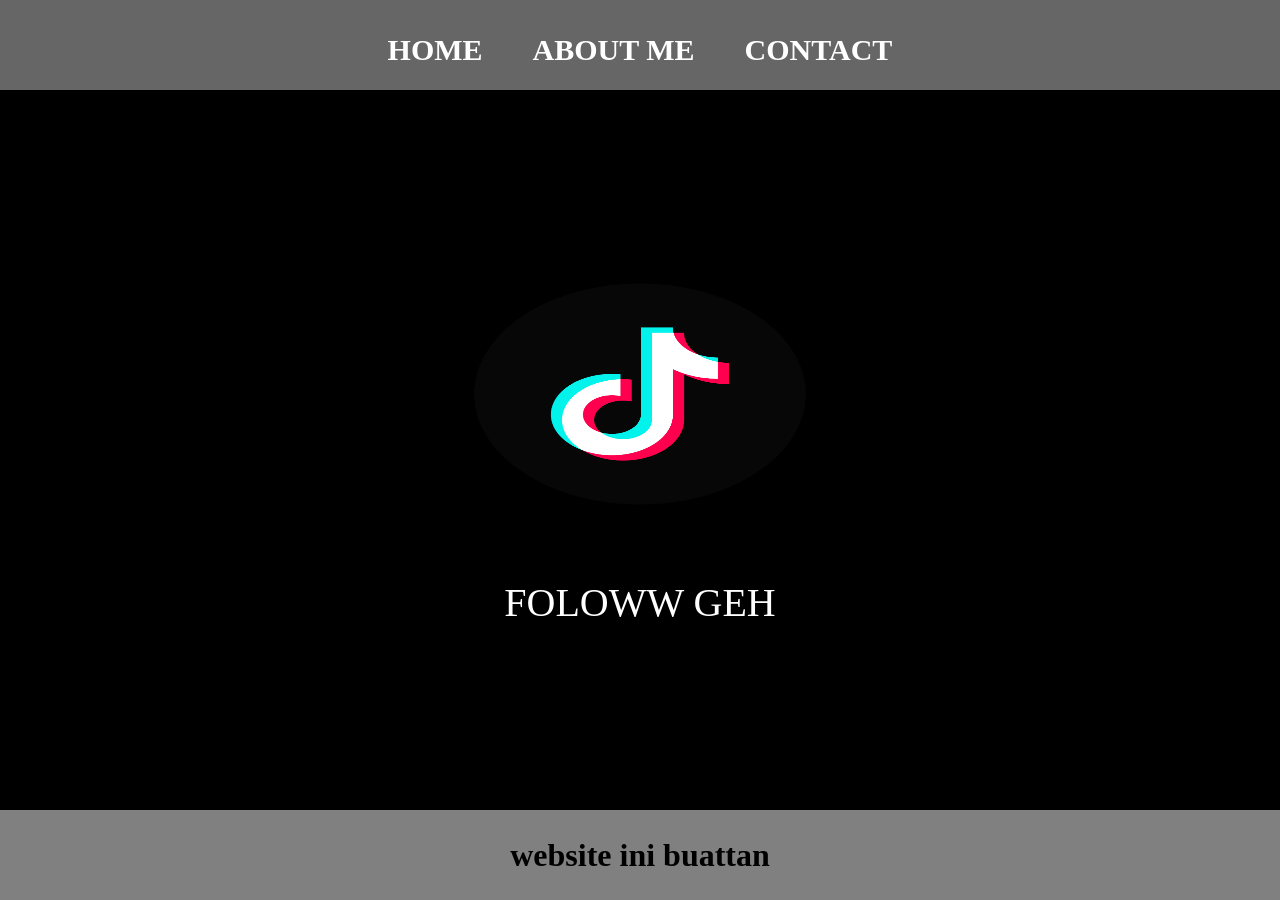
<file: index.html>
<html>
    <head>
        <title>WEB first</title>
        <link rel="stylesheet" href="style.css" />
    </head>
    <body>
      <div class="container">
      <!-- NAVIGATION BAR -->
      <div class="container-navbar">
        <ul class="ul-navbar">
            <li class="li-navbar">
              <a href="#" class="a-navbar">HOME</a>
            </li>
            <li class="li-navbar">
              <a href="about.html" class="a-navbar">ABOUT ME</a>
            </li>
            <li class="li-navbar">
              <a href="contact.html" class="a-navbar">CONTACT</a>
            </li>
        </ul>
      </div>
      <!-- NAVIGATION BAR SELESAI -->

      <!-- CONTENT 1 -->
      <div class="container-content">
        <a href="https://www.tiktok.com/@aziq010?is_from_webapp=1&sender_device=pc" class="a-content">
          <img src="image_1775378954402.jpg" class="img-content"/>
          <p>FOLOWW GEH</p>
        </a>
      </div>
      <!-- CONTENT 1 END -->

      <!-- FOOTER -->
      <div class="container-footer">
       <h1 class="h1-footer">website ini buattan</h1>
      </div>
      <!-- FOOTER END -->
       </div>
    </body>   
</html>
</file>
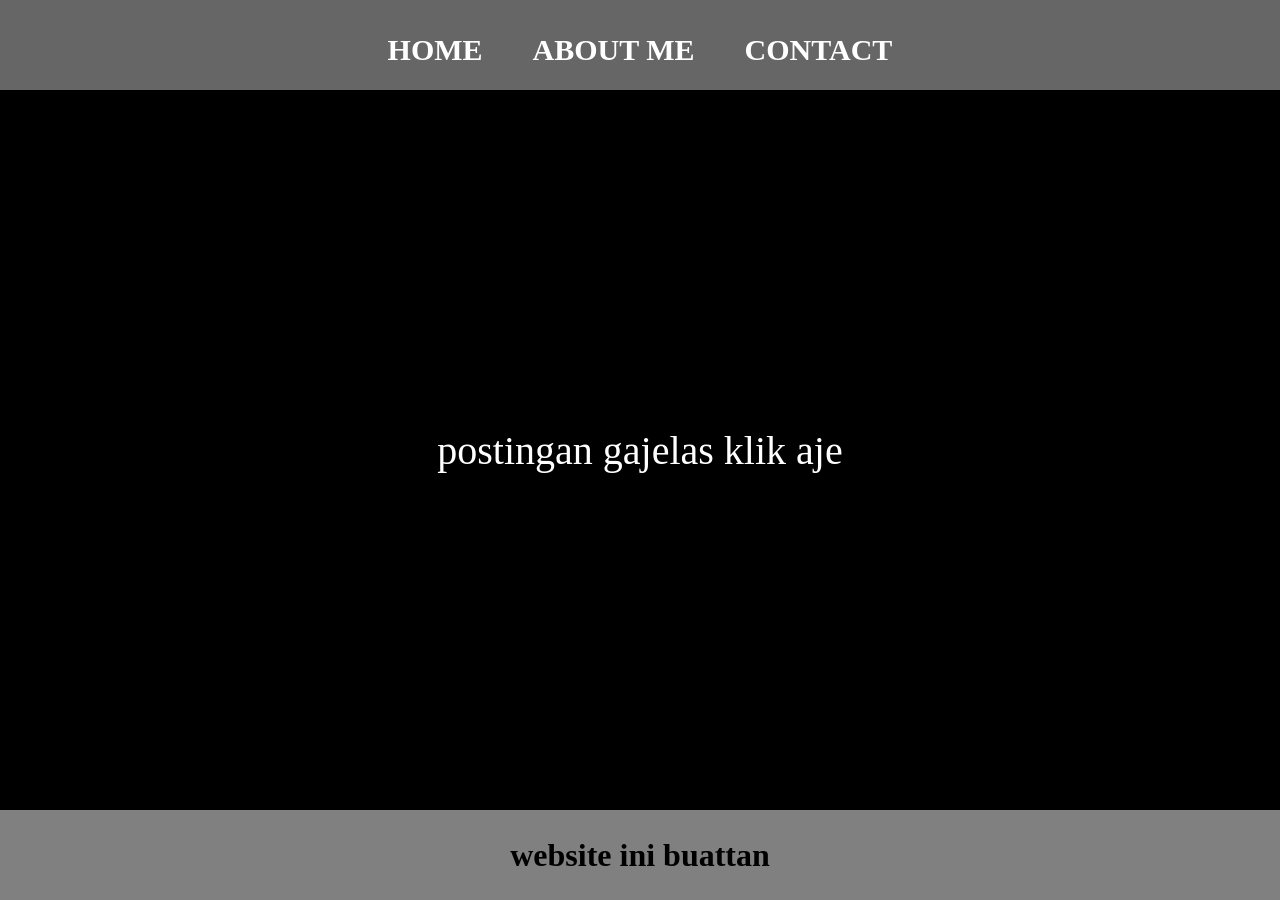
<file: about.html>
<html>
    <head>
        <title>ABOUT ME</title>
        <link rel="stylesheet" href="style.css" />
    </head>
    <body>
      <div class="container">
      <!-- NAVIGATION BAR -->
      <div class="container-navbar">
        <ul class="ul-navbar">
            <li class="li-navbar">
              <a href="index.html" class="a-navbar">HOME</a>
            </li>
            <li class="li-navbar">
              <a href="about.html" class="a-navbar">ABOUT ME</a>
            </li>
            <li class="li-navbar">
              <a href="contact.html" class="a-navbar">CONTACT</a>
            </li>
        </ul>
      </div>
      <!-- NAVIGATION BAR SELESAI -->

      <!-- CONTENT 1 -->
      <div class="container-content">
        <a href="https://www.tiktok.com/@aziq010?is_from_webapp=1&sender_device=pc" class="a-content">
          <p>postingan gajelas klik aje</p>
        </a>
      </div>
      <!-- CONTENT 1 END -->

      <!-- FOOTER -->
      <div class="container-footer">
       <h1 class="h1-footer">website ini buattan</h1>
      </div>
      <!-- FOOTER END -->
       </div>
    </body>   
</html>
</file>
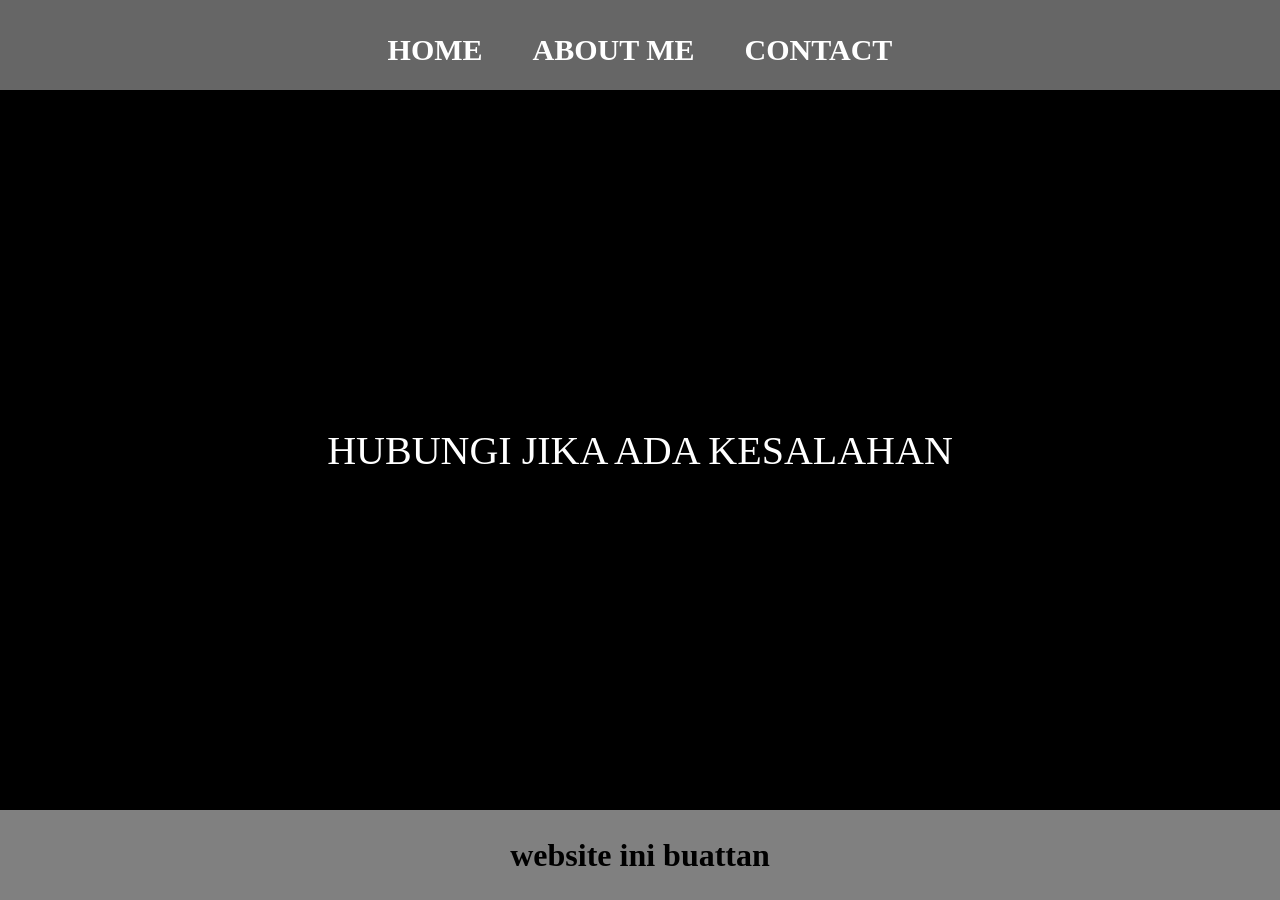
<file: contact.html>
<html>
    <head>
        <!-- <titl>CONTACT ME</title> -->
        <link rel="stylesheet" href="style.css" />
    </head>
    <body>
      <div class="container">
      <!-- NAVIGATION BAR -->
      <div class="container-navbar">
        <ul class="ul-navbar">
            <li class="li-navbar">
              <a href="index.html" class="a-navbar">HOME</a>
            </li>
            <li class="li-navbar">
              <a href="about.html" class="a-navbar">ABOUT ME</a>
            </li>
            <li class="li-navbar">
              <a href="contact.html" class="a-navbar">CONTACT</a>
            </li>
        </ul>
      </div>
      <!-- NAVIGATION BAR SELESAI -->

      <!-- CONTENT 1 -->
      <div class="container-content">
        <a href="https://wa.me/qr/6WAIZQFGXD6RC1" class="a-content">
          <p>HUBUNGI JIKA ADA KESALAHAN</p>
        </a>
      </div>
      <!-- CONTENT 1 END -->

      <!-- FOOTER -->
      <div class="container-footer">
       <h1 class="h1-footer">website ini buattan</h1>
      </div>
      <!-- FOOTER END -->
       </div>
    </body>   
</html>
</file>
<file: style.css>
*,
html {
    margin: 0;
    padding: 0;
}

.container {
    background-color: rgb(255, 255, 255);

}

.container-navbar {
    background-color:#666;
    width: 100%;
    height: 10vh;
}

.ul-navbar {
    display: flex;
    height: 100px;
    justify-content: center;
    align-items: center;
}  

.li-navbar {
  list-style-type: none;
  padding: 20px;
  margin: 5px;
  color:#fff;
  font-size: 30px;
}

.li-navbar:hover {
    background-color: #000000;
    transition: .3s ease-in-out;
    transition-delay: .1s;
    border-radius: 8px;
}
.a-navbar {
    color:#fff;
    text-decoration: none;
    font-weight: 800;
}

.container-content {
    background-color: black;
    display: flex;
    justify-content: center;
    align-items: center;
    height: 80vh;
}

.a-content {
  background-color: #000000;
  color: #ffffff;
  text-decoration: none;
  font-size: 40px;
  width: 720px;
  height: 480px;
  display: flex;
  flex-direction: column;
  justify-content: space-evenly;
  align-items: center;
}

.img-content {
    width: 50%;
    height: 50%;
}

.container-footer {
    height: 10vh;
    background-color: gray;
    display: flex;
    justify-content: center;
    align-items: center;

}

..hi-footer {
    font-size: 40px;
    color: #ffffff;
}
</file>
